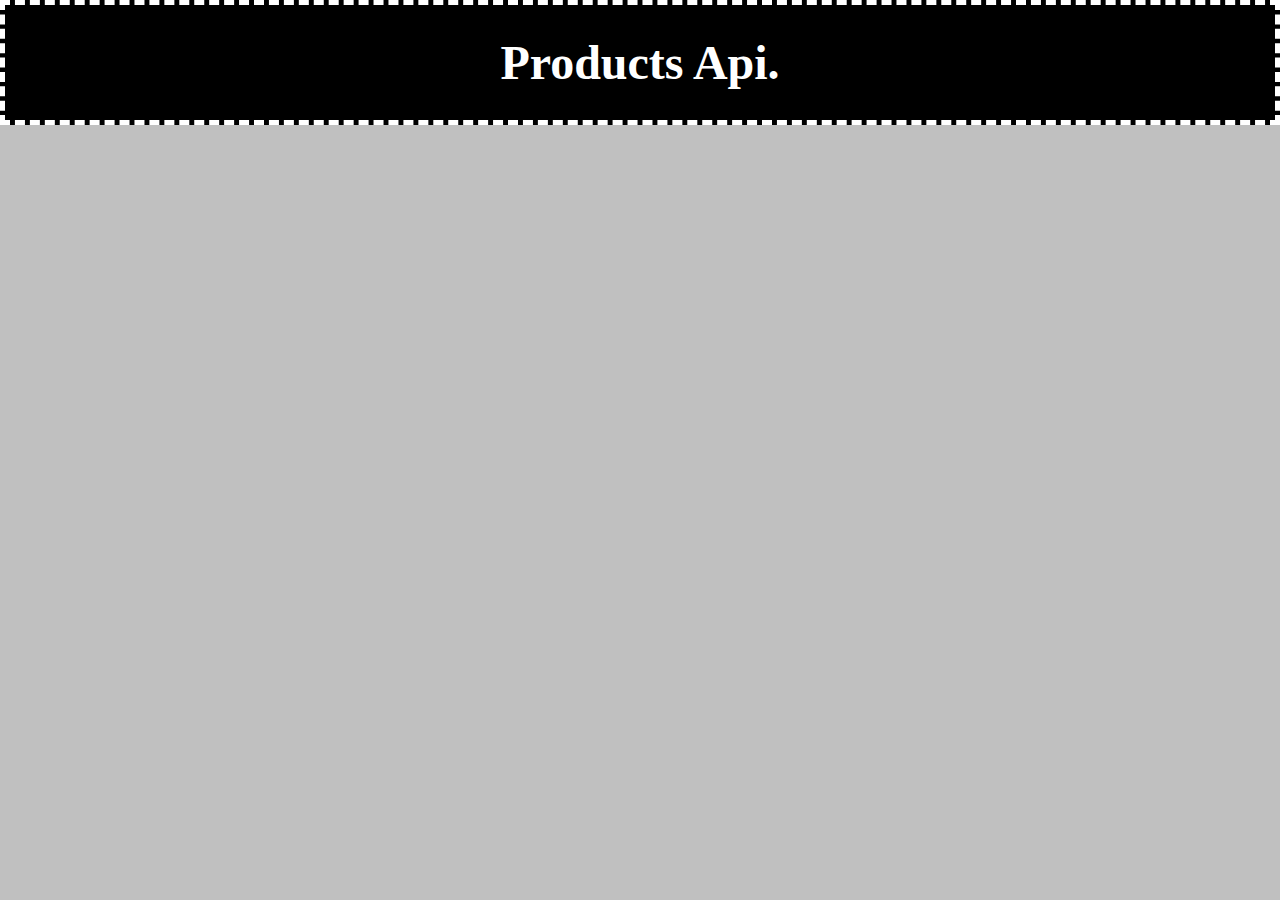
<file: index.html>
<!DOCTYPE html>
<html lang="en">
<head>
    <meta charset="UTF-8">
    <meta name="viewport" content="width=device-width, initial-scale=1.0">
    <title>Products Api</title>
    <link rel="stylesheet" href="./style.css">
</head>
<body>
    
    <h1 id="head">Products Api.</h1>

    <div class="container all-cards">
        
    </div>
    
    
    <script src="./app.js"></script>
</body>
</html>
</file>
<file: style.css>
*{
    margin: 0px;
    padding: 0px;
    box-sizing: border-box;
}

body{
    background-color: silver;
}

.bg-red{
    color: red;
}

.bg-green{
    color: green;
}

#head{
    text-align: center;
    background-color: black;
    color: #fff;
    border: 5px dashed #fff ;
    font-size: 3rem;
    padding: 30px;
    margin-bottom: 30px;
}

.all-cards{
    display: flex;
    justify-content: center;
    flex-wrap: wrap;
    gap: 10px;
    margin: 30px 0px;
}

.alone-card{
    border: 3px solid black;
    text-align: center;
    padding: 20px;
    margin: 5px;
    width: 45%;
}

@media (max-width: 780px) {
    .alone-card{
        width: 100%;
    }
}

.result-card{
    display: flex;
    flex-wrap: nowrap;
    padding: 15px;
    gap: 50px;
    align-items: center;
    background-color:rgb(202, 209, 215);
    box-shadow: 4px 4px 12px #000;
    border-radius: 10px;
}

@media (max-width: 780px) {
    .result-card{
        flex-wrap: wrap;
        margin-bottom: 50px;
    }
}

.seeMore{
    margin: 15px 0px;
    width: 100%;
    padding: 10px 0px;
    border: 2px dotted white;
    background-color: #121212;
    color: #fff;
    cursor: pointer;
    transition: .4s;
}

.order-btn{
    background-color: rgb(100, 82, 206);
    margin: 5px 20px 20px 0px;
    border: 2px dotted black;
    border-radius: 10px;
    padding: 13px;
    font-size: 1.1rem;
    cursor: pointer;
}

.anchor{
    text-align: center;
    margin: 3% 0px;
    margin-bottom: 30px;
}

a{
    color: black;
    border-bottom: 2px solid white;
    font-size: 2.5rem;
}

#b-bottom{
    border-bottom: 2px solid white;
    margin: 10px 0px;
}

.space{
    padding: 5px 0px;
}
</file>
